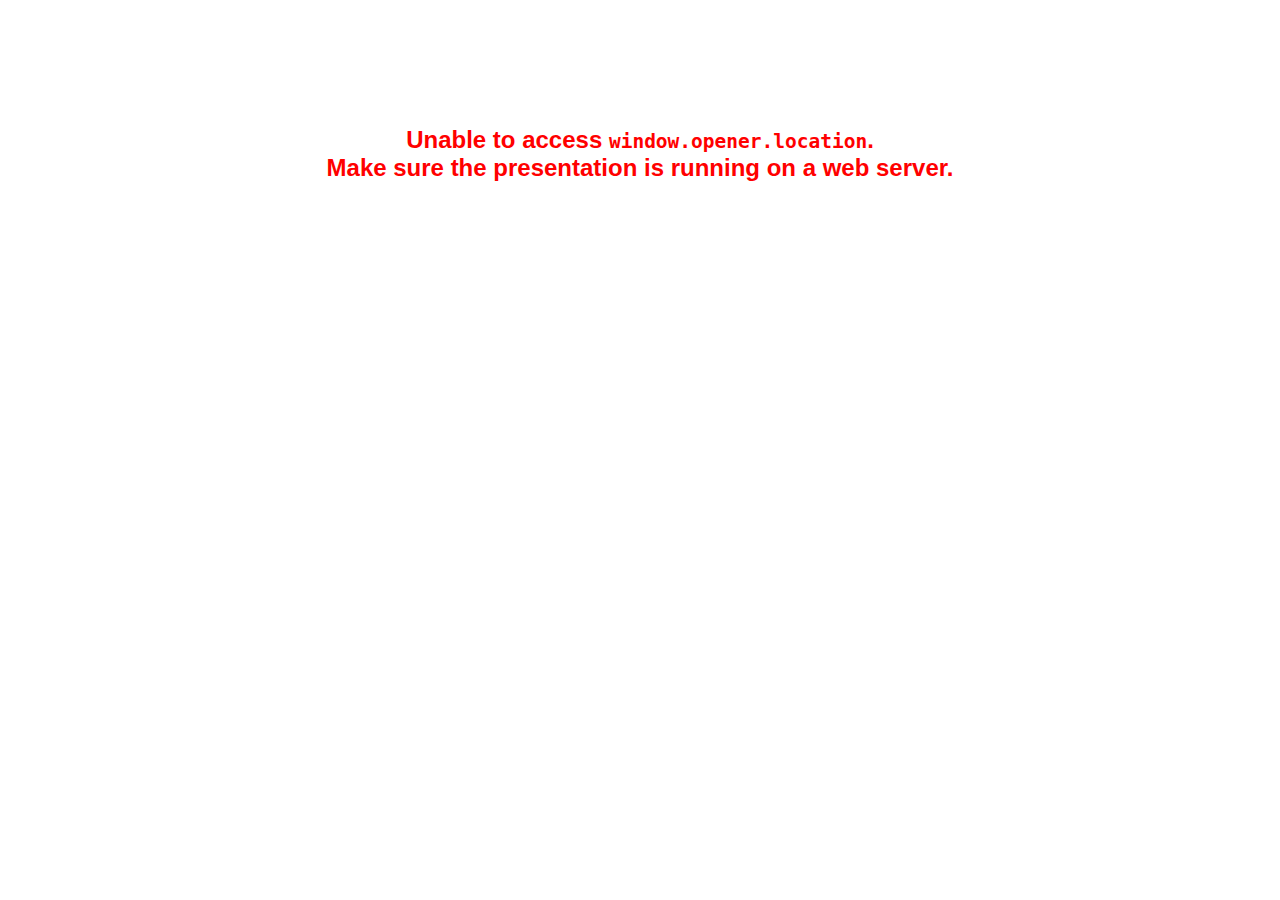
<file: plugin/notes/notes.html>
<!doctype html>
<html lang="en">
	<head>
		<meta charset="utf-8">

		<title>reveal.js - Slide Notes</title>

		<style>
			body {
				font-family: Helvetica;
			}

			#notes {
				font-size: 24px;
				width: 640px;
				margin-top: 5px;
			}

			#wrap-current-slide {
				width: 640px;
				height: 512px;
				float: left;
				overflow: hidden;
			}

			#current-slide {
				width: 1280px;
				height: 1024px;
				border: none;

				-webkit-transform-origin: 0 0;
				   -moz-transform-origin: 0 0;
					-ms-transform-origin: 0 0;
					 -o-transform-origin: 0 0;
						transform-origin: 0 0;

				-webkit-transform: scale(0.5);
				   -moz-transform: scale(0.5);
					-ms-transform: scale(0.5);
					 -o-transform: scale(0.5);
						transform: scale(0.5);
			}

			#wrap-next-slide {
				width: 448px;
				height: 358px;
				float: left;
				margin: 0 0 0 10px;
				overflow: hidden;
			}

			#next-slide {
				width: 1280px;
				height: 1024px;
				border: none;

				-webkit-transform-origin: 0 0;
				   -moz-transform-origin: 0 0;
					-ms-transform-origin: 0 0;
					 -o-transform-origin: 0 0;
						transform-origin: 0 0;

				-webkit-transform: scale(0.35);
				   -moz-transform: scale(0.35);
					-ms-transform: scale(0.35);
					 -o-transform: scale(0.35);
						transform: scale(0.35);
			}

			.slides {
				position: relative;
				margin-bottom: 10px;
				border: 1px solid black;
				border-radius: 2px;
				background: rgb(28, 30, 32);
			}

			.slides span {
				position: absolute;
				top: 3px;
				left: 3px;
				font-weight: bold;
				font-size: 14px;
				color: rgba( 255, 255, 255, 0.9 );
			}

			.error {
				font-weight: bold;
				color: red;
				font-size: 1.5em;
				text-align: center;
				margin-top: 10%;
			}

			.error code {
				font-family: monospace;
			}

			.time {
				width: 448px;
				margin: 30px 0 0 10px;
				float: left;
				text-align: center;
				opacity: 0;

				-webkit-transition: opacity 0.4s;
				   -moz-transition: opacity 0.4s;
				     -o-transition: opacity 0.4s;
				        transition: opacity 0.4s;
			}

			.elapsed,
			.clock {
				color: #333;
				font-size: 2em;
				text-align: center;
				display: inline-block;
				padding: 0.5em;
				background-color: #eee;
				border-radius: 10px;
			}

			.elapsed h2,
			.clock h2 {
				font-size: 0.8em;
				line-height: 100%;
				margin: 0;
				color: #aaa;
			}

			.elapsed .mute {
				color: #ddd;
			}

		</style>
	</head>

	<body>

		<div id="wrap-current-slide" class="slides">
			<script>document.write( '<iframe width="1280" height="1024" id="current-slide" src="'+ window.opener.location.href +'"></iframe>' );</script>
		</div>

		<div id="wrap-next-slide" class="slides">
			<script>document.write( '<iframe width="640" height="512" id="next-slide" src="'+ window.opener.location.href +'"></iframe>' );</script>
			<span>UPCOMING:</span>
		</div>

		<div class="time">
			<div class="clock">
				<h2>Time</h2>
				<span id="clock">0:00:00 AM</span>
			</div>
			<div class="elapsed">
				<h2>Elapsed</h2>
				<span id="hours">00</span><span id="minutes">:00</span><span id="seconds">:00</span>
			</div>
		</div>

		<div id="notes"></div>

		<script src="../../plugin/markdown/marked.js"></script>
		<script>

			window.addEventListener( 'load', function() {

				if( window.opener && window.opener.location && window.opener.location.href ) {

					var notes = document.getElementById( 'notes' ),
						currentSlide = document.getElementById( 'current-slide' ),
						nextSlide = document.getElementById( 'next-slide' );

					window.addEventListener( 'message', function( event ) {
						var data = JSON.parse( event.data );
						// No need for updating the notes in case of fragment changes
						if ( data.notes !== undefined) {
							if( data.markdown ) {
								notes.innerHTML = marked( data.notes );
							}
							else {
								notes.innerHTML = data.notes;
							}
						}

						// Showing and hiding fragments
						if( data.fragment === 'next' ) {
							currentSlide.contentWindow.Reveal.nextFragment();
						}
						else if( data.fragment === 'prev' ) {
							currentSlide.contentWindow.Reveal.prevFragment();
						}
						else {
							// Update the note slides
							currentSlide.contentWindow.Reveal.slide( data.indexh, data.indexv );
							nextSlide.contentWindow.Reveal.slide( data.nextindexh, data.nextindexv );
						}

					}, false );

					var start = new Date(),
						timeEl = document.querySelector( '.time' ),
						clockEl = document.getElementById( 'clock' ),
						hoursEl = document.getElementById( 'hours' ),
						minutesEl = document.getElementById( 'minutes' ),
						secondsEl = document.getElementById( 'seconds' );

					setInterval( function() {

						timeEl.style.opacity = 1;

						var diff, hours, minutes, seconds,
							now = new Date();

						diff = now.getTime() - start.getTime();
						hours = parseInt( diff / ( 1000 * 60 * 60 ) );
						minutes = parseInt( ( diff / ( 1000 * 60 ) ) % 60 );
						seconds = parseInt( ( diff / 1000 ) % 60 );

						clockEl.innerHTML = now.toLocaleTimeString();
						hoursEl.innerHTML = zeroPadInteger( hours );
						hoursEl.className = hours > 0 ? "" : "mute";
						minutesEl.innerHTML = ":" + zeroPadInteger( minutes );
						minutesEl.className = minutes > 0 ? "" : "mute";
						secondsEl.innerHTML = ":" + zeroPadInteger( seconds );

					}, 1000 );

					// Navigate the main window when the notes slide changes
					currentSlide.contentWindow.Reveal.addEventListener( 'slidechanged', function( event ) {

						window.opener.Reveal.slide( event.indexh, event.indexv );

					} );

				}
				else {

					document.body.innerHTML =  '<p class="error">Unable to access <code>window.opener.location</code>.<br>Make sure the presentation is running on a web server.</p>';

				}


			}, false );

			function zeroPadInteger( num ) {
				var str = "00" + parseInt( num );
				return str.substring( str.length - 2 );
			}

		</script>
	</body>
</html>
</file>
